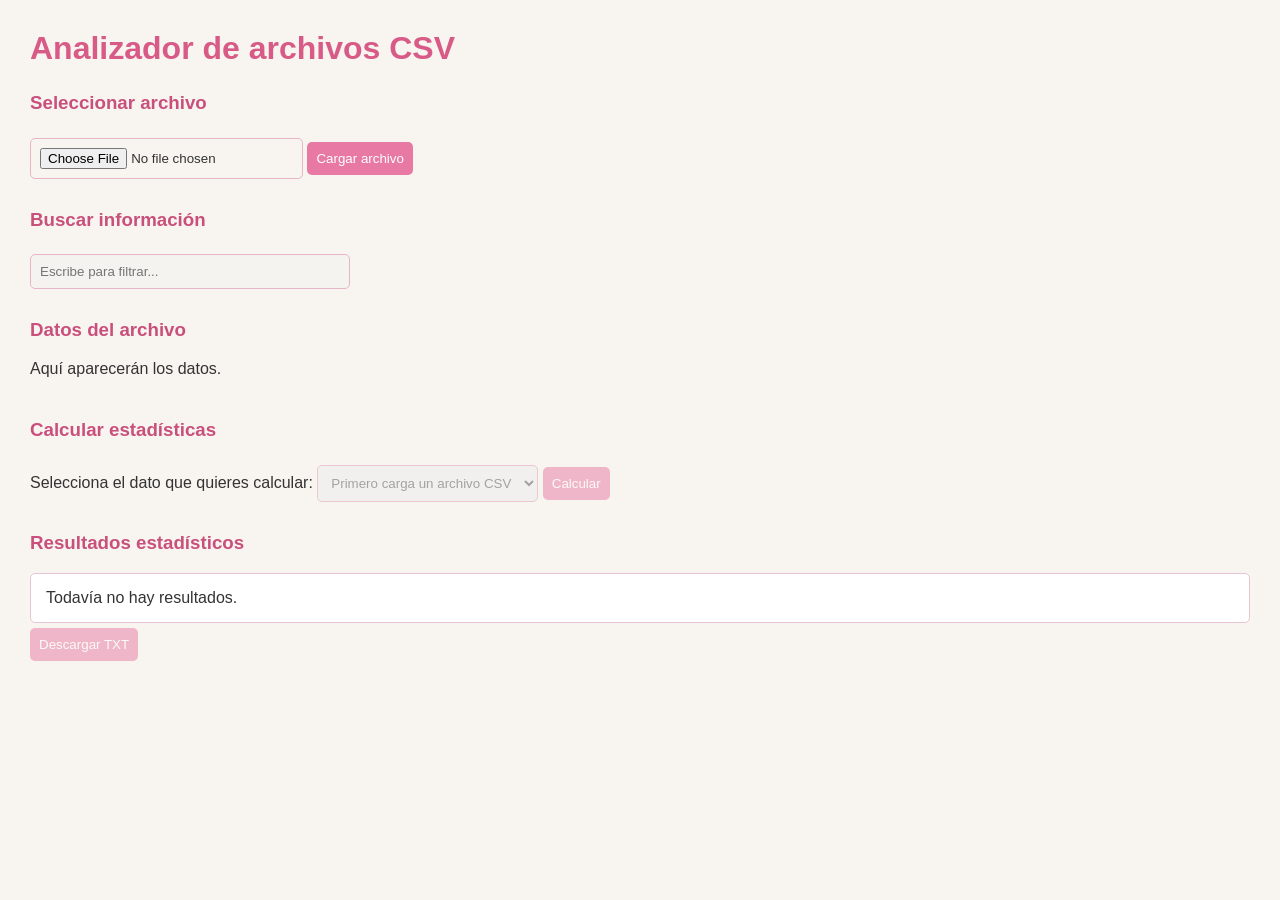
<file: CSV/index.html>
<!DOCTYPE html>
<html lang="es">
<head>
    <meta charset="UTF-8">
    <meta name="viewport" content="width=device-width, initial-scale=1.0">
    <link rel="icon" href="logo.jpg" type="image/png">
     <link rel="stylesheet" href="estilo.css">
    <title>Analizador CSV</title>
</head>
<body>
    <h1>Analizador de archivos CSV</h1>
    <h3>Seleccionar archivo</h3>
    <input type="file" id="archivo" accept=".csv,.txt">
    <button id="cargar">Cargar archivo</button>
    <p id="mensaje"></p>
    <h3>Buscar información</h3>
    <input type="text" id="buscar"  placeholder="Escribe para filtrar..." disabled>
    <h3>Datos del archivo</h3>
    <p id="cantidad">Aquí aparecerán los datos.</p>
    <div class="tabla">
        <table id="tabla">
            <thead></thead>
            <tbody></tbody>
        </table>
    </div>
    <h3>Calcular estadísticas</h3>
    <label for="columna">
        Selecciona el dato que quieres calcular:
    </label>
    <select id="columna" disabled>
        <option value="">Primero carga un archivo CSV</option>
    </select>
    <button id="calcular" disabled>
        Calcular
    </button>
    <h3>Resultados estadísticos</h3>
    <div id="resultados">Todavía no hay resultados.</div>
    <button id="descargar" disabled>
        Descargar TXT
    </button>
    <script src="app.js"></script>
</body>
</html>
</file>
<file: CSV/estilo.css>
body {
    font-family: Arial, sans-serif;
    margin: 30px;
    background: #f8f5f0;;
    color: #333;
}
h1 {
    color: #d85b87;
}
h3 {
    margin-top: 25px;
    color: #c94f7c;
}
input, select, button {
    padding: 9px;
    margin: 5px 0;
}
input, select {
    border: 1px solid #e8b4c7;
    border-radius: 5px;
}
button {
    background: #e879a5;
    color: white;
    border: none;
    border-radius: 5px;
    cursor: pointer;
}
button:hover {
    background: #d65385;
}
#buscar {
    width: 300px;
    max-width: 90%;
}
.tabla {
    max-height: 350px;
    overflow: auto;
    background: white;
}
table {
    border-collapse: collapse;
    width: 100%;
    background: white;
    font-size: 13px;
}
th, td {
    border: 1px solid #e8c5d2;
    padding: 8px;
    text-align: left;
    white-space: nowrap;
}
th {
    background: #f8c8dc;
    position: sticky;
    top: 0;
}
#resultados {
    background: white;
    padding: 15px;
    border: 1px solid #e8c5d2;
    border-radius: 5px;
}
button:disabled {
    opacity: 0.5;
}
</file>
